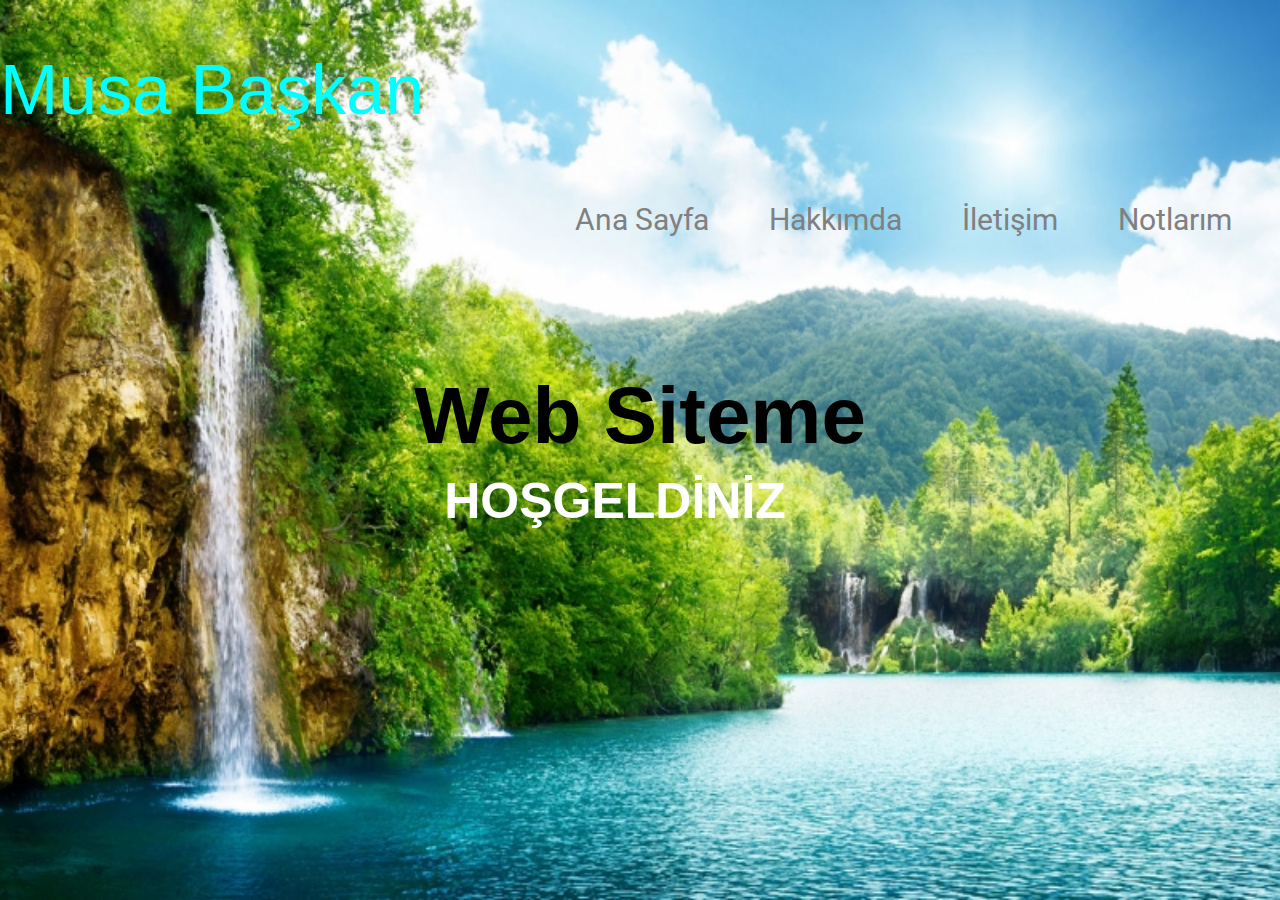
<file: index.html>
<!DOCTYPE html>
<html lang="en">
<head>
    <meta charset="UTF-8">
    <meta name="viewport" content="width=device-width, initial-scale=1.0">
    <title>Musa Başkanın Web Sitesi</title>
    <link rel="stylesheet" href="style.css">
</head>
<body>
   <div class="container">
    <div class="navbar">
        <div class="Musa">
            <a href="#">Musa Başkan</a>
        </div>
        <ul>
            <li><a href="#">Ana Sayfa</a></li>
            <li><a href="hakkımda.html">Hakkımda</a></li>
            <li><a href="iletişim.html">İletişim</a></li>
            <li><a href="notlarım.html">Notlarım</a></li>
            
           
        </ul>
    </div>
    <div class="center">
        <h1>Web Siteme </h1>
        <h2>HOŞGELDİNİZ</h2>
    </div>
   </div>
 
</body>
</html>
</file>
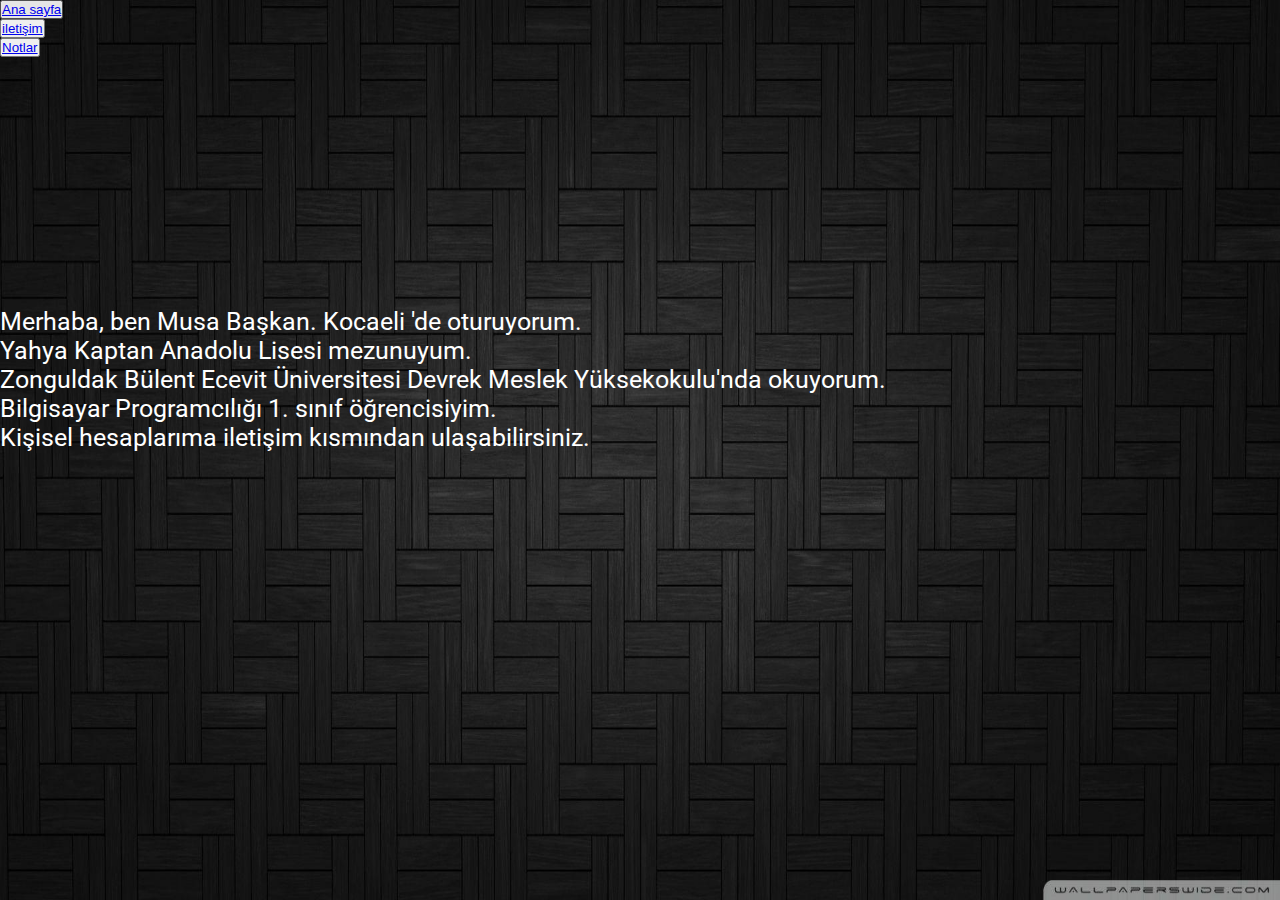
<file: hakkımda.html>
<!DOCTYPE html>
<html lang="en">
<head>
    <meta charset="UTF-8">
    <meta name="viewport" content="width=device-width, initial-scale=1.0">
    <title>Hakkımda</title>
    <link rel="stylesheet" href="style2.css">
</head>
<body>
    <div class="container">
        <div class="navbar">
            <div class="Musa"></div>
            <li><button><a href="index.html">Ana sayfa</a></button></li>
            <li><button><a href="iletişim.html">iletişim </a></button></li>
            <li><button><a href="notlarım.html">Notlar</a></button></li>
            
        </div>
        <ul>
            <li>Merhaba, ben Musa Başkan. Kocaeli 'de oturuyorum. </li>
            <li>Yahya Kaptan Anadolu Lisesi mezunuyum.</li>
            <li>Zonguldak Bülent Ecevit Üniversitesi Devrek Meslek Yüksekokulu'nda okuyorum.</li>
            <li> Bilgisayar Programcılığı 1. sınıf öğrencisiyim.</li>
            <li> Kişisel hesaplarıma iletişim kısmından ulaşabilirsiniz.</li>
        </ul>
      
    </div>


    

</body>
</html>
</file>
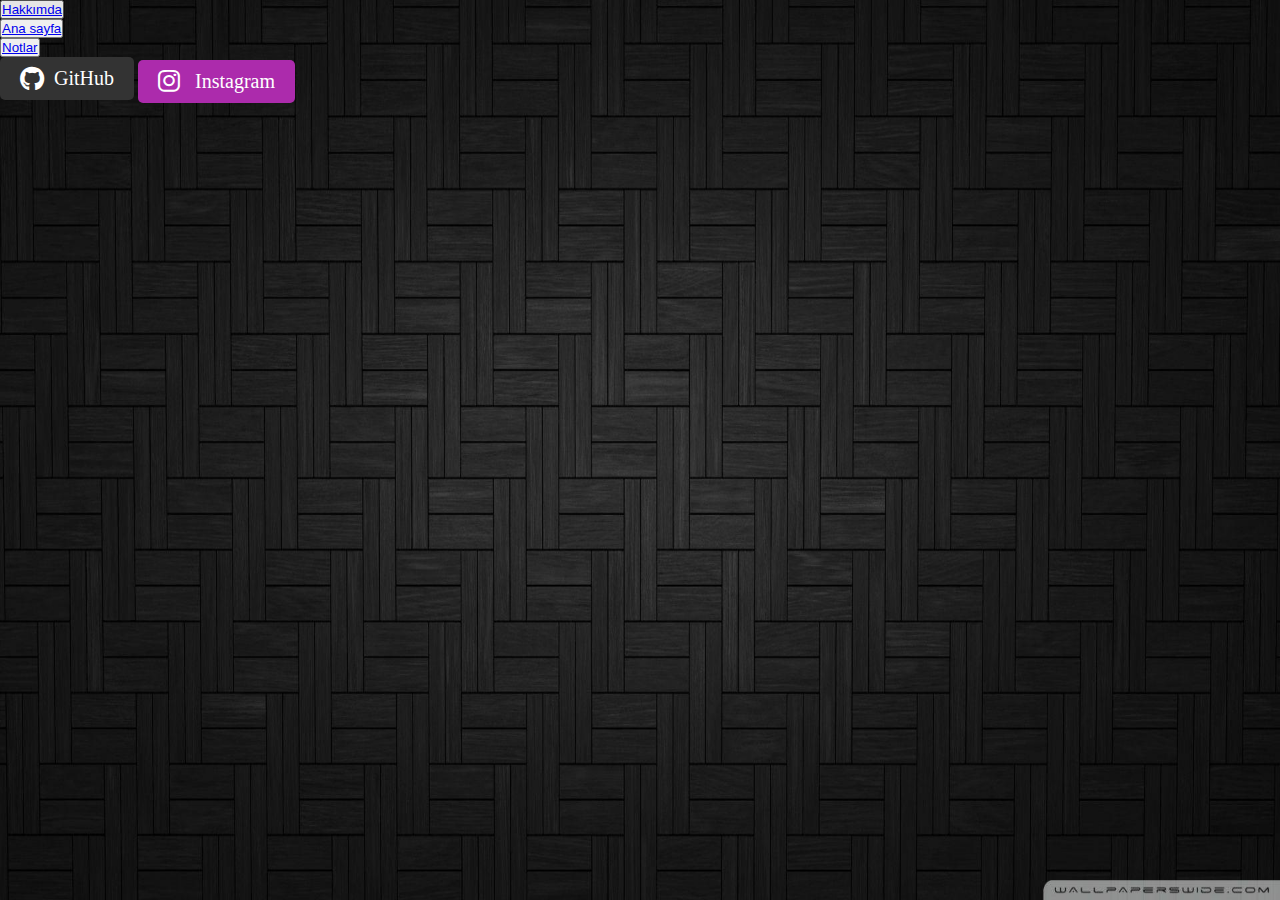
<file: iletişim.html>
<!DOCTYPE html>
<html lang="en">
<head>
    <meta charset="UTF-8">
    <meta name="viewport" content="width=device-width, initial-scale=1.0">
    <title>İletişim</title>
    <link rel="stylesheet" href="style3.css">
</head>
<body>
    <div class="container">
        <div class="navbar">
            <div class="Musa"></div>
            <li><button><a href="hakkımda.html">Hakkımda </a></button></li>
            <li><button><a href="index.html">Ana sayfa</a></button></li>
            <li><button><a href="notlarım.html">Notlar </a></button></li>

            

            
        </div>
        <!-- GitHub -->
<a href="https://github.com/musaBaskan" target="_blank" class="github-button" role="button">
    <i class="fab fa-github fa-lg"></i>
    <span>GitHub</span>
  </a>
  
  <!-- Instagram -->
  <a href="https://www.instagram.com/musa_baskannn/" target="_blank" class="instagram-button" role="button">
    <i class="fab fa-instagram fa-lg"></i>
    <span>Instagram</span>
    <link rel="stylesheet" href="https://cdnjs.cloudflare.com/ajax/libs/font-awesome/6.0.0-beta3/css/all.min.css" />
  </a>
             
          
    </div>
   

   

</body>
</html>
</file>
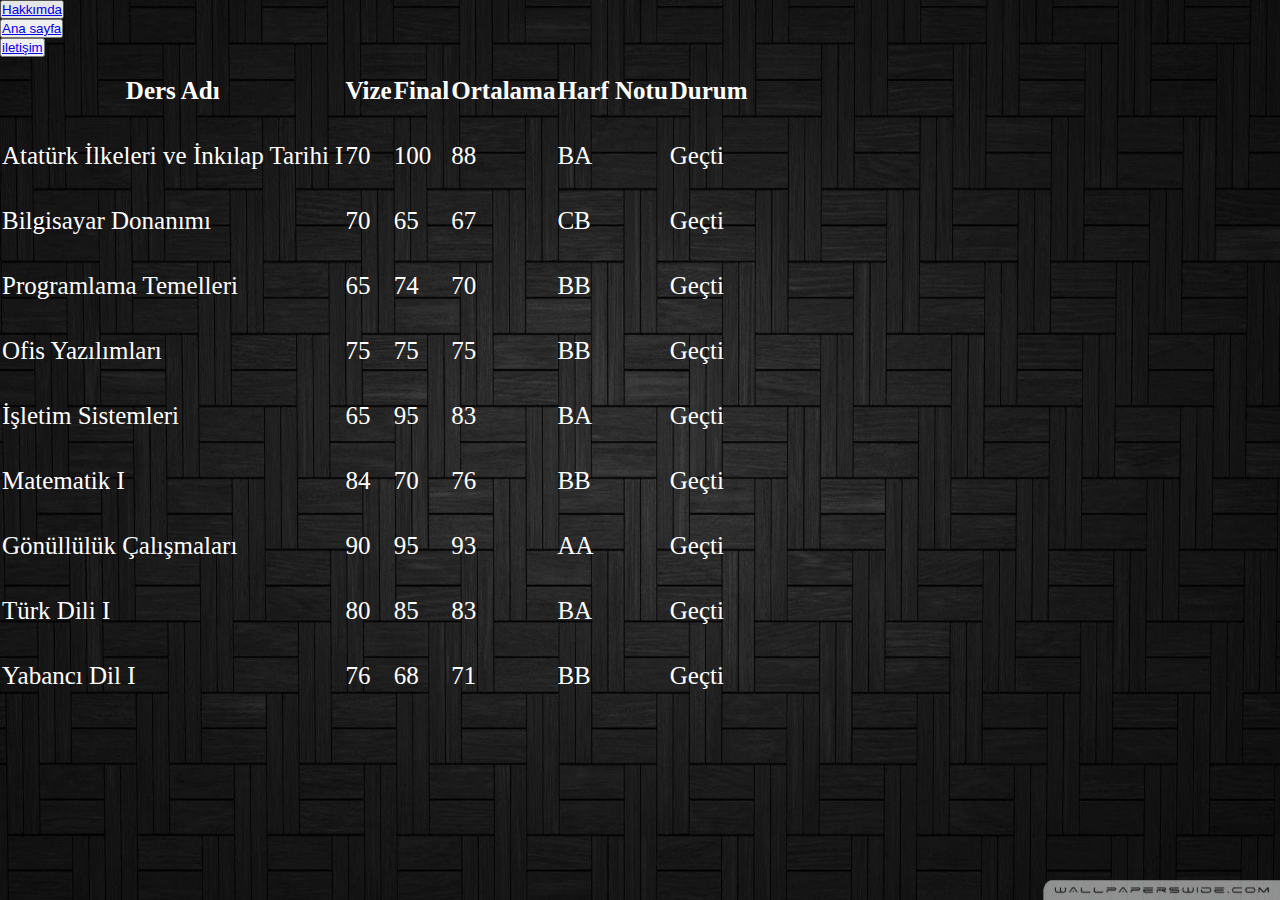
<file: notlarım.html>
<!DOCTYPE html>
<html lang="en">
<head>
    <meta charset="UTF-8">
    <meta name="viewport" content="width=device-width, initial-scale=1.0">
    <title>Notlarım</title>
    <link rel="stylesheet" href="notlarım.css">
</head>
<body>
    <div class="container">
        <div class="navbar">
            <div class="Musa"></div>
            <li><button><a href="hakkımda.html">Hakkımda </a></button></li>
            <li><button><a href="index.html">Ana sayfa</a></button></li>
            <li><button><a href="iletişim.html">iletişim </a></button></li>
            <table>
                <tr>
                    <th>Ders Adı</th>
                    <th>Vize</th>
                    <th>Final</th>
                    <th>Ortalama</th>
                    <th>Harf Notu</th>
                    <th>Durum</th>
                </tr>
                <tr>
                    <td>Atatürk İlkeleri ve İnkılap Tarihi I</td>
                    <td>70</td>
                    <td>100</td>
                    <td>88</td>
                    <td>BA</td>
                    <td>Geçti</td>
                </tr>
                <tr>
                    <td>Bilgisayar Donanımı</td>
                    <td>70</td>
                    <td>65</td>
                    <td>67</td>
                    <td>CB</td>
                    <td>Geçti</td>
                </tr>
                <tr>
                    <td>Programlama Temelleri</td>
                    <td>65</td>
                    <td>74</td>
                    <td>70</td>
                    <td>BB</td>
                    <td>Geçti</td>
                </tr>
                <tr>
                    <td>Ofis Yazılımları</td>
                    <td>75</td>
                    <td>75</td>
                    <td>75</td>
                    <td>BB</td>
                    <td>Geçti</td>
                </tr>
                <tr>
                    <td>İşletim Sistemleri</td>
                    <td>65</td>
                    <td>95</td>
                    <td>83</td>
                    <td>BA</td>
                    <td>Geçti</td>
                </tr>
                <tr>
                    <td>Matematik I</td>
                    <td>84</td>
                    <td>70</td>
                    <td>76</td>
                    <td>BB</td>
                    <td>Geçti</td>
                </tr>
                <tr>
                    <td>Gönüllülük Çalışmaları</td>
                    <td>90</td>
                    <td>95</td>
                    <td>93</td>
                    <td>AA</td>
                    <td>Geçti</td>
                </tr>
                <tr>
                    <td>Türk Dili I</td>
                    <td>80</td>
                    <td>85</td>
                    <td>83</td>
                    <td>BA</td>
                    <td>Geçti</td>
                </tr>
                <tr>
                    <td>Yabancı Dil I</td>
                    <td>76</td>
                    <td>68</td>
                    <td>71</td>
                    <td>BB</td>
                    <td>Geçti</td>
                </tr>
            </table>
            
        </div>
    </div>
    
</body>
</html>
</file>
<file: style.css>
@import url('https://fonts.googleapis.com/css2?family=Roboto:ital,wght@1,300&display=swap');

*{
    margin: 0;
    padding: 0;
}

.container{
    background: url(bg.jpg);
    height: 100vh;
    background-size: 100% 100%;
}

.container .navbar{
    width: 100%;
    height: 80px;
   background: rgba(green,blue,red,grey); 
}

.navbar .musa{
    display:inline-block;
    margin-left: 50px;
    margin-top: 20px;
}

.navbar .Musa a{
    text-decoration: none;
    font-size: 70px;
    font-family: sans-serif;
    color: aqua;
    display: flex;
    align-items: center;
    height: 20vh; 
}

.navbar ul{
    float: right;
    margin-right: 20px;
}

.navbar ul li{
    list-style: none;
    display: inline-block;
    margin: 0 8px;
    line-height: 80px;
}

.navbar ul li a{
    color: grey;
    text-decoration: none;
    font-size: 30px;
    padding: 10px 20px;
    font-family: Roboto;
    transition: .5s;
}

.navbar ul li a.active,
.navbar ul li a:hover{
    background: orange;
    border-radius: 2px;
}

.container .center{
    position: absolute;
    top: 50%;
    left: 50%;
    transform: translate(-50%,-50%);
    font-family: sans-serif;
    user-select: none;
}

.center h1{
    color: black;
    font-size: 80px;
    font-weight: bold;
    width: 900px;
    text-align: center;
}
.center h2{
    color: white;
    font-size: 50px;
    font-weight: bold;
    width: 850px;
    margin-top: 10px;
    text-align: center;

}
</file>
<file: style2.css>
@import url('https://fonts.googleapis.com/css2?family=Roboto:ital,wght@1,300&display=swap');

*{
    margin: 0;
    padding: 0;
}

.container{
    background: url(wallpaper.jpg);
    height: 100vh;
    background-size: 100% 100%;
}
.container ul{
    color: white;
    display: inline-block;
    font-family: roboto;
    margin-top: 250px;
    font-size: 25px;

}

.navbar .musa {
    margin-top: 50px;
    

}
</file>
<file: style3.css>
*{
    margin: 0;
    padding: 0;
}


.container{
    background: url(wallpaper.jpg);
    height: 100vh;
    background-size: 100% 100%;
}

.github-button {
    background-color: #333;
    color: #fff;
    padding: 10px 20px;
    border-radius: 5px;
    text-decoration: none;
    font-size: 20px;
    display: inline-flex;
    align-items: center;
    transition: background-color 0.3s ease;
    
    
    
   
  }
  
  .github-button:hover {
    background-color: #444;
  }
  
  .github-button i {
    font-size: 25px;
    margin-right: 10px;
  }
  
  .instagram-button {
    background-color: #ac2bac;
    color: #fff;
    padding: 10px 20px;
    border-radius: 5px;
    text-decoration: none;
    font-size: 20px;
    display: inline-flex;
    align-items: center;
    transition: background-color 0.3s ease;
    display: inline-block;
    
   
    
    
  }
  
  .instagram-button:hover {
    background-color: #9a2196;
  }
  
  .instagram-button i {
    font-size: 25px;
    margin-right: 10px;
    display: inline-flex;
  }
</file>
<file: notlarım.css>
*{
    margin: 0;
    padding: 0;
}


.container{
    background: url(wallpaper.jpg);
    height: 100vh;
    background-size: 100% 100%;
}

.container tr {
    color: white;
    font-size: 25px;
    height: 7vh;

}
</file>
